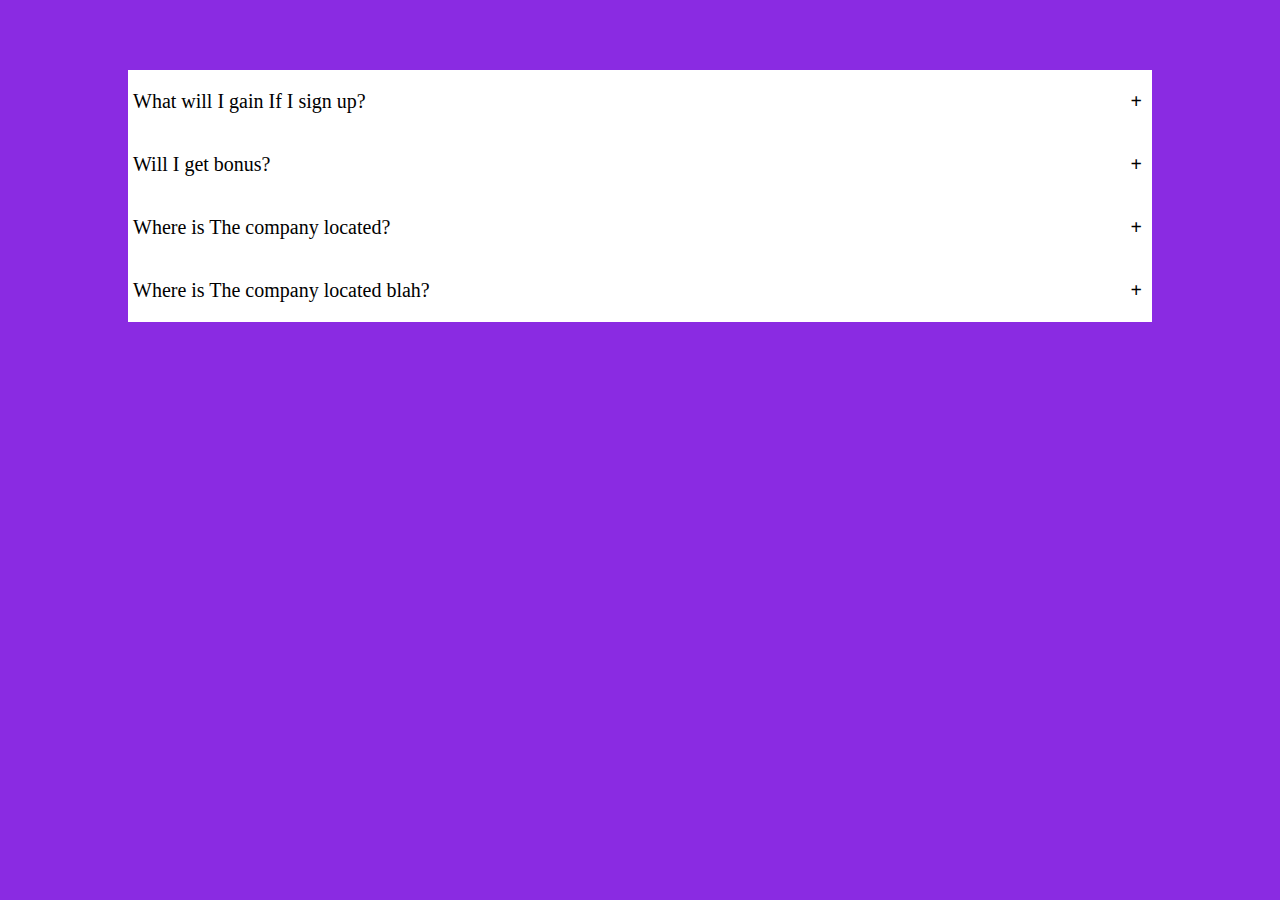
<file: Accordion/index.html>
<!DOCTYPE html>
<html lang="en">
<head>
    <meta charset="UTF-8">
    <meta http-equiv="X-UA-Compatible" content="IE=edge">
    <meta name="viewport" content="width=device-width, initial-scale=1.0">
    <link rel="stylesheet" href="style.css">
    <title>Accordion</title>
</head>
<body>
    <div class="accordion-container">
        <div class="accordion-item">
            <div class="accordion-header">
                What will I gain If I sign up?
            </div>
            <div class="accordion-body">
                 You won't gain shit. Lorem ipsum dolor sit amet consectetur, adipisicing elit. Magni commodi voluptates corrupti, saepe impedit blanditiis nemo officiis ullam maiores assumenda distinctio ad modi minus nisi, atque nesciunt. Praesentium, asperiores est!
            </div>
        </div>

        <div class="accordion-item">
            <div class="accordion-header">
                Will I get bonus?
            </div>
            <div class="accordion-body">
                 You won't get shit. Lorem ipsum dolor sit amet consectetur, adipisicing elit. Magni commodi voluptates corrupti, saepe impedit blanditiis nemo officiis ullam maiores assumenda distinctio ad modi minus nisi, atque nesciunt. Praesentium, asperiores est!
            </div>
        </div>

        <div class="accordion-item">
            <div class="accordion-header">
                Where is The company located?
            </div>
            <div class="accordion-body">
                 we don't exist. Lorem ipsum dolor sit amet consectetur, adipisicing elit. Magni commodi voluptates corrupti, saepe impedit blanditiis nemo officiis ullam maiores assumenda distinctio ad modi minus nisi, atque nesciunt. Praesentium, asperiores est!
            </div>
        </div>

        
        <div class="accordion-item">
            <div class="accordion-header">
                Where is The company located blah?
            </div>
            <div class="accordion-body">
                 we don't exist. Lorem ipsum dolor sit amet consectetur, adipisicing elit. Magni commodi voluptates corrupti, saepe impedit blanditiis nemo officiis ullam maiores assumenda distinctio ad modi minus nisi, atque nesciunt. Praesentium, asperiores est!
            </div>
        </div>
    </div>

    <script src="main.js"></script>
</body>
</html>
</file>
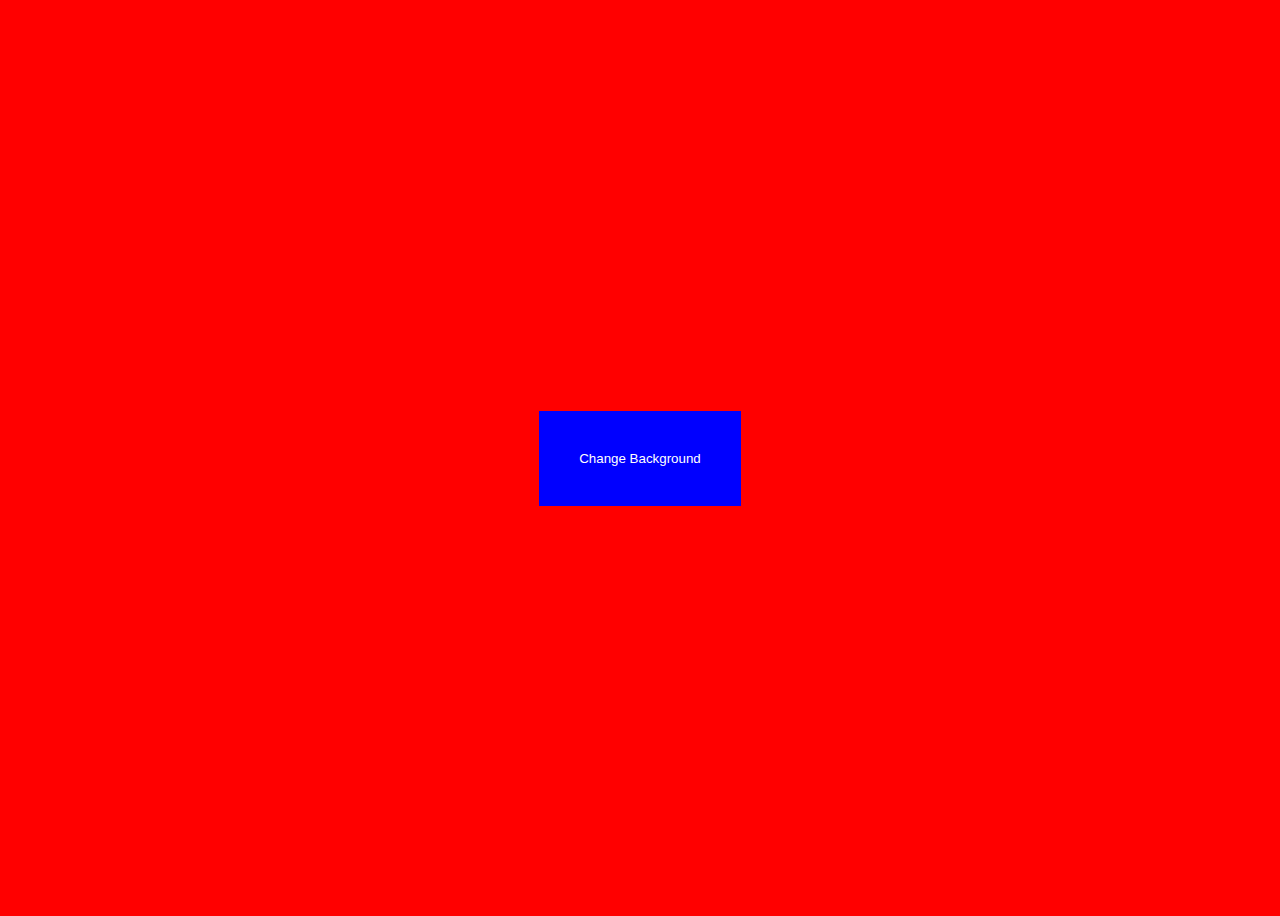
<file: backgroundColor Changer/index.html>
<!DOCTYPE html>
<html lang="en">
<head>
    <meta charset="UTF-8">
    <meta http-equiv="X-UA-Compatible" content="IE=edge">
    <meta name="viewport" content="width=device-width, initial-scale=1.0">
    <title>Background color Change.</title>
    <style>
        body{
            display: flex;
            height: 100vh;
            justify-content: center;
            align-items: center;
        }
        button{
            padding: 40px;
            background: blue;
            color: white;
            border: none;
        }
    </style>
</head>
<body>

    
    <button id="btn">Change Background</button>
    <script src="main.js"></script>
</body>
</html>
</file>
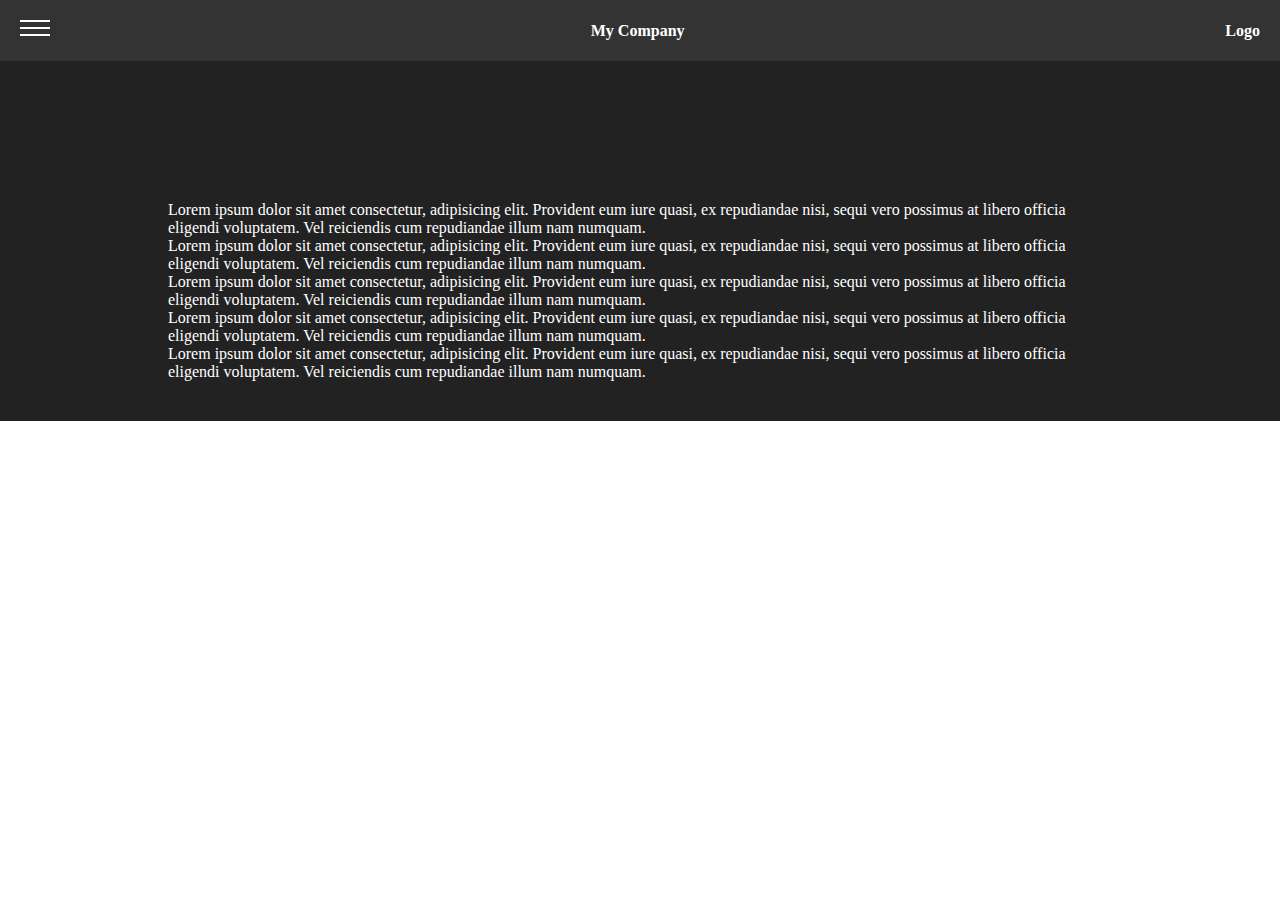
<file: curtain_nav/index.html>
<!DOCTYPE html>
<html lang="en">
<head>
    <meta charset="UTF-8">
    <meta name="viewport" content="width=device-width, initial-scale=1.0">
    <title>Curtain Navbar</title>
    <link rel="stylesheet" href="style.css">
</head>
<body>
    <div class="menu">
        <header class="header">
            <div class="hambuger">
                <span></span>
                <span></span>
                <span></span>
            </div>
            <h4>My Company</h4>
            <h4>Logo</h4>
        </header>

        <nav class="Navbar">
            <ul>
                <li><a href="#">Home</a></li>
                <li><a href="#">About</a></li>
                <li><a href="#">Contact us</a></li>
                <li><a href="#">Blog</a></li>
                <li><a href="#">Partners</a></li>
            </ul>
        </nav>
    </div>

    <section>
        <div class="text container">
           <p>Lorem ipsum dolor sit amet consectetur, adipisicing elit. Provident eum iure quasi, ex repudiandae nisi, sequi vero possimus at libero officia eligendi voluptatem. Vel reiciendis cum repudiandae illum nam numquam.</p>
           <p>Lorem ipsum dolor sit amet consectetur, adipisicing elit. Provident eum iure quasi, ex repudiandae nisi, sequi vero possimus at libero officia eligendi voluptatem. Vel reiciendis cum repudiandae illum nam numquam.</p>
           <p>Lorem ipsum dolor sit amet consectetur, adipisicing elit. Provident eum iure quasi, ex repudiandae nisi, sequi vero possimus at libero officia eligendi voluptatem. Vel reiciendis cum repudiandae illum nam numquam.</p>
           <p>Lorem ipsum dolor sit amet consectetur, adipisicing elit. Provident eum iure quasi, ex repudiandae nisi, sequi vero possimus at libero officia eligendi voluptatem. Vel reiciendis cum repudiandae illum nam numquam.</p>
           <p>Lorem ipsum dolor sit amet consectetur, adipisicing elit. Provident eum iure quasi, ex repudiandae nisi, sequi vero possimus at libero officia eligendi voluptatem. Vel reiciendis cum repudiandae illum nam numquam.</p>
        </div>
    </section>
    <script src="main.js"></script>
</body>
</html>
</file>
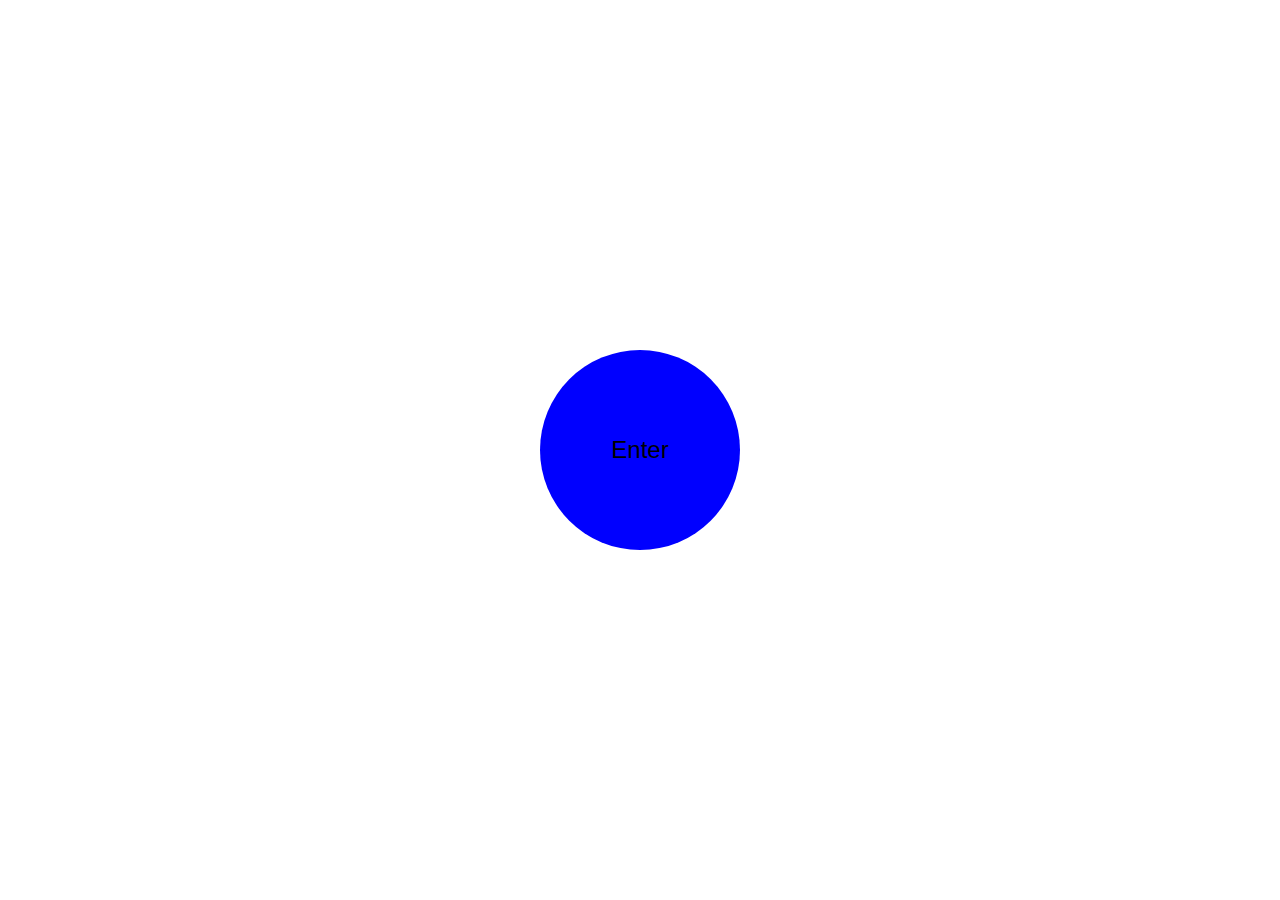
<file: enter and leave/index.html>
<!DOCTYPE html>
<html lang="en">
  <head>
    <meta charset="UTF-8" />
    <meta name="viewport" content="width=device-width, initial-scale=1.0" />
    <title>Document</title>
    <link rel="stylesheet" href="styles.css" />
  </head>
  <body>
    <div id="circle" class="active">Enter</div>
    <script src="app.js"></script>
  </body>
</html>
</file>
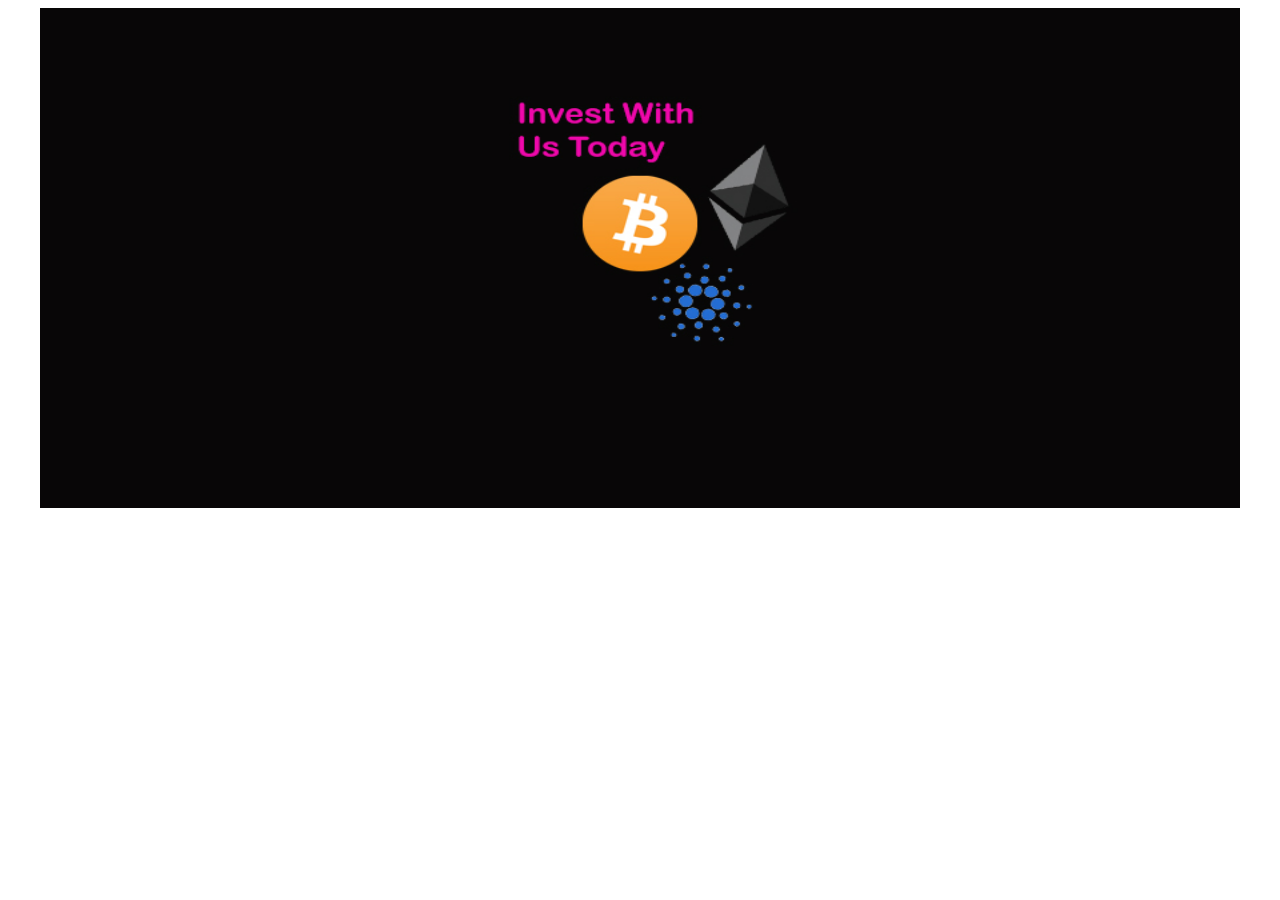
<file: image slide show/index.html>
<!DOCTYPE html>
<html lang="en">
<head>
    <meta charset="UTF-8">
    <meta http-equiv="X-UA-Compatible" content="IE=edge">
    <meta name="viewport" content="width=device-width, initial-scale=1.0">
    <title>Image slide show</title>
    <style>
        img{
            display: block;
            width: 1200px;
            height: 500px;
            margin: 0 auto;
        }
    </style>
</head>
<body>
    
    <img id="img">
    <script src="main.js"></script>
</body>
</html>
</file>
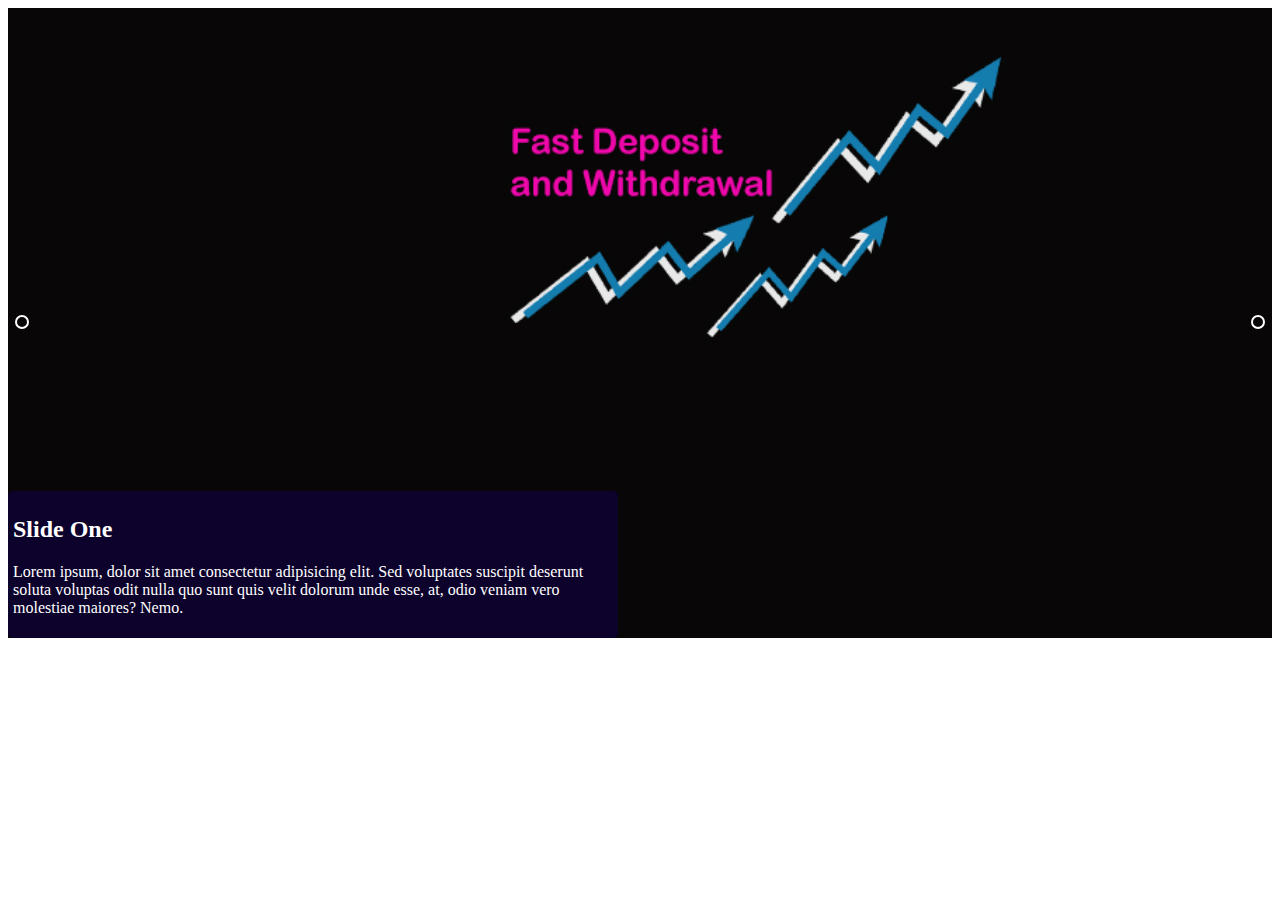
<file: image-carousel/index.html>
<!DOCTYPE html>
<html lang="en">
<head>
    <meta charset="UTF-8">
    <meta http-equiv="X-UA-Compatible" content="IE=edge">
    <meta name="viewport" content="width=device-width, initial-scale=1.0">
    <!-- bootstrap Icon cdn -->
    <link rel="stylesheet" href="https://cdn.jsdelivr.net/npm/bootstrap-icons@1.9.1/font/bootstrap-icons.css" integrity="sha384-xeJqLiuOvjUBq3iGOjvSQSIlwrpqjSHXpduPd6rQpuiM3f5/ijby8pCsnbu5S81n" crossorigin="anonymous">
    <!-- css -->
    <link rel="stylesheet" href="style.css">
    <title>Image Carousel</title>
</head>
<body>
    <div class="slider_container">
        <div class="slide current">
            <div class="content">
                <h2>Slide One</h2>
                <p>Lorem ipsum, dolor sit amet consectetur adipisicing elit. Sed voluptates suscipit deserunt soluta voluptas odit nulla quo sunt quis velit dolorum unde esse, at, odio veniam vero molestiae maiores? Nemo.</p>
            </div>
        </div>

        <div class="slide">
            <div class="content">
                <h2>Slide Two</h2>
                <p>Lorem ipsum, dolor sit amet consectetur adipisicing elit. Sed voluptates suscipit deserunt soluta voluptas odit nulla quo sunt quis velit dolorum unde esse, at, odio veniam vero molestiae maiores? Nemo.</p>
            </div>
        </div>


        <div class="slide">
            <div class="content">
                <h2>Slide Three</h2>
                <p>Lorem ipsum, dolor sit amet consectetur adipisicing elit. Sed voluptates suscipit deserunt soluta voluptas odit nulla quo sunt quis velit dolorum unde esse, at, odio veniam vero molestiae maiores? Nemo.</p>
            </div>
        </div>

        
        <div class="slide">
            <div class="content">
                <h2>Slide Four</h2>
                <p>Lorem ipsum, dolor sit amet consectetur adipisicing elit. Sed voluptates suscipit deserunt soluta voluptas odit nulla quo sunt quis velit dolorum unde esse, at, odio veniam vero molestiae maiores? Nemo.</p>
            </div>
        </div>
        <!-- controls btns -->
    </div>

    <div class="buttons">
        <button id="prev"><i class="bi bi-arrow-left"></i></button>
        <button id="next"><i class="bi bi-arrow-right"></i></button>
    </div>

    <script src="main.js"></script>
</body>
</html>
</file>
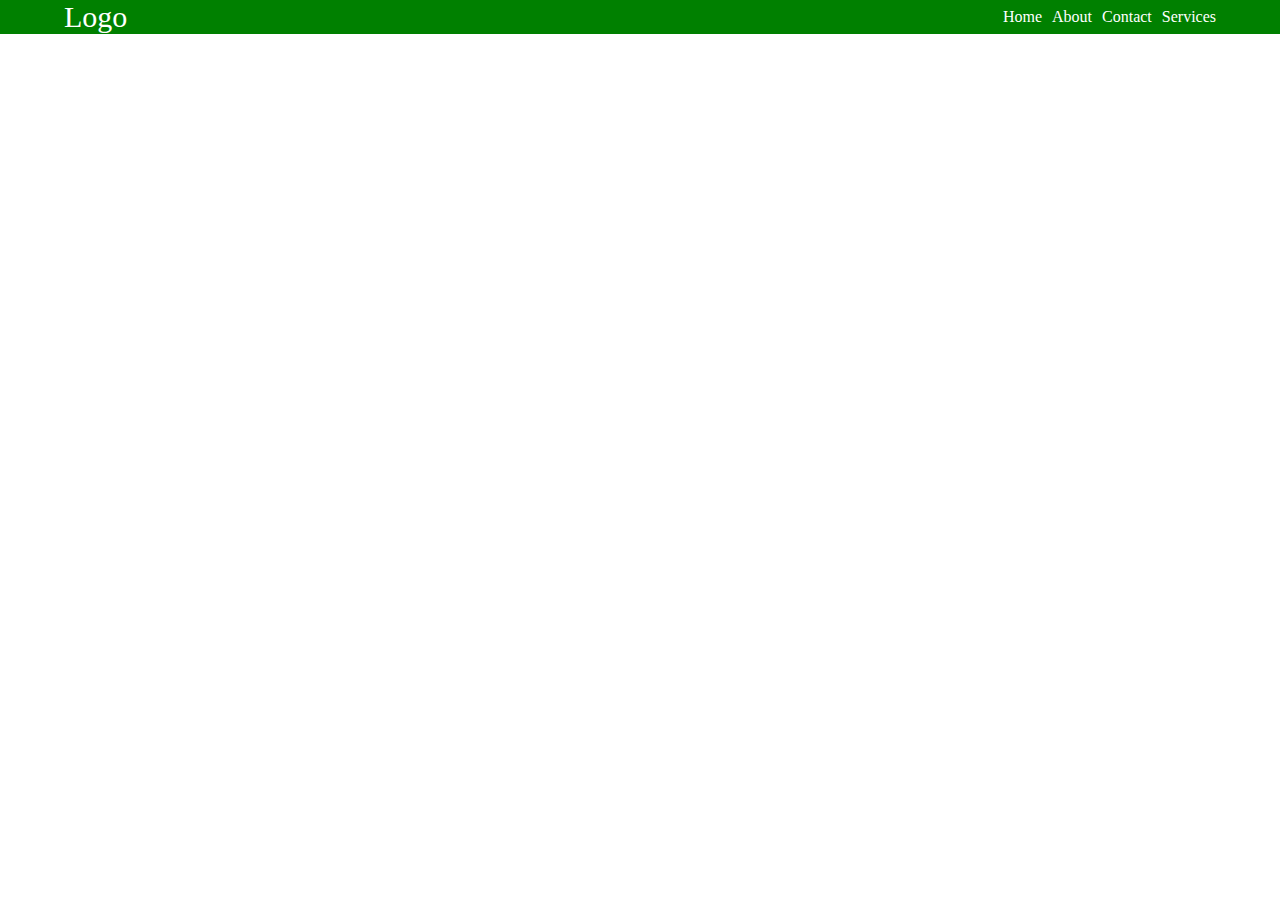
<file: Navbar/index.html>
<!DOCTYPE html>
<html lang="en">
<head>
    <meta charset="UTF-8">
    <meta name="viewport" content="width=device-width, initial-scale=1.0">
    <title>Responsive Navbar with JS</title>
    <link rel="stylesheet" href="style.css">
</head>
<body>
    <div class="hero">
        <div class="navbar container">
            <div class="logo">
                Logo
            </div>
            <ul class="navbar_links">
                <li><a href="#">Home</a></li>
                <li><a href="#">About</a></li>
                <li><a href="#">Contact</a></li>
                <li><a href="#">Services</a></li>
            </ul>
            <div class="hambuger">
                <span></span>
                <span></span>
                <span></span>
            </div>
        </div>
    </div>
    <script src="main.js"></script>
</body>
</html>
</file>
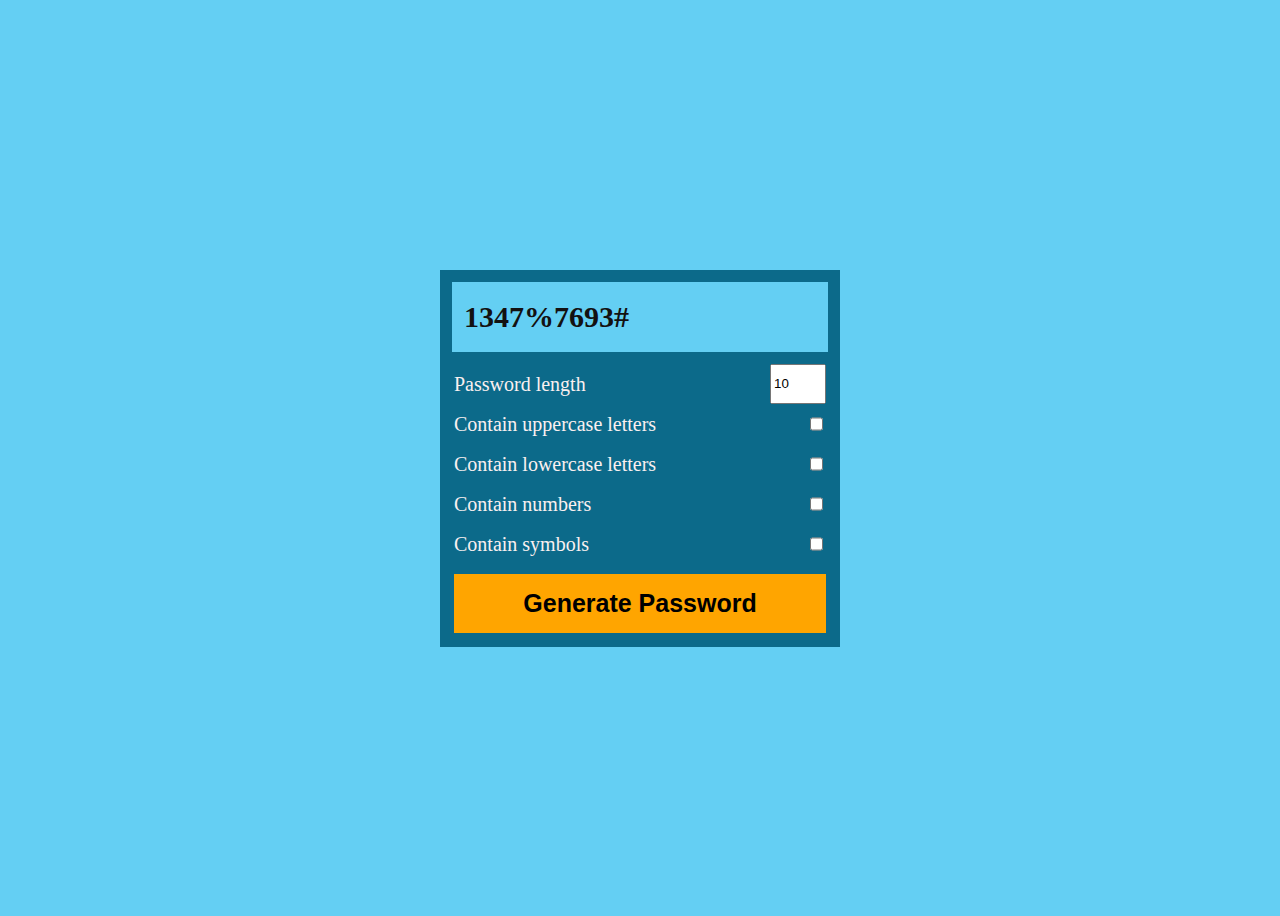
<file: Password generator Application/index.html>
<!DOCTYPE html>
<html lang="en">
<head>
    <meta charset="UTF-8">
    <meta http-equiv="X-UA-Compatible" content="IE=edge">
    <meta name="viewport" content="width=device-width, initial-scale=1.0">
    <title>Password Generator Application</title>
    <link rel="stylesheet" href="style.css">
</head>
<body>
    <div class="pw-container">
        <div class="pw-header">
           <div class="pw">
            <span id="pw">1347%7693#</span>
            <button id="copy">Copy</button>
           </div>
        </div>

        <div class="pw-body">
            <div class="form-control">
                <label for="len">Password length</label>
                <input id="len" value="10" type="number"  min="2" max="35">
            </div>

            <div class="form-control">
                <label for="upper">Contain uppercase letters</label>
                <input id="upper" type="checkbox">
            </div>

            <div class="form-control">
                <label for="lower">Contain lowercase letters</label>
                <input id="lower" type="checkbox">
            </div>

            <div class="form-control">
                <label for="number">Contain numbers</label>
                <input id="number" type="checkbox">
            </div>

            <div class="form-control">
                <label for="symbol">Contain symbols</label>
                <input id="symbol" type="checkbox">
            </div>

            <button class="generate" id="generate">Generate Password</button>
        </div>
    </div>

    <script src="app.js"></script>
</body>
</html>
</file>
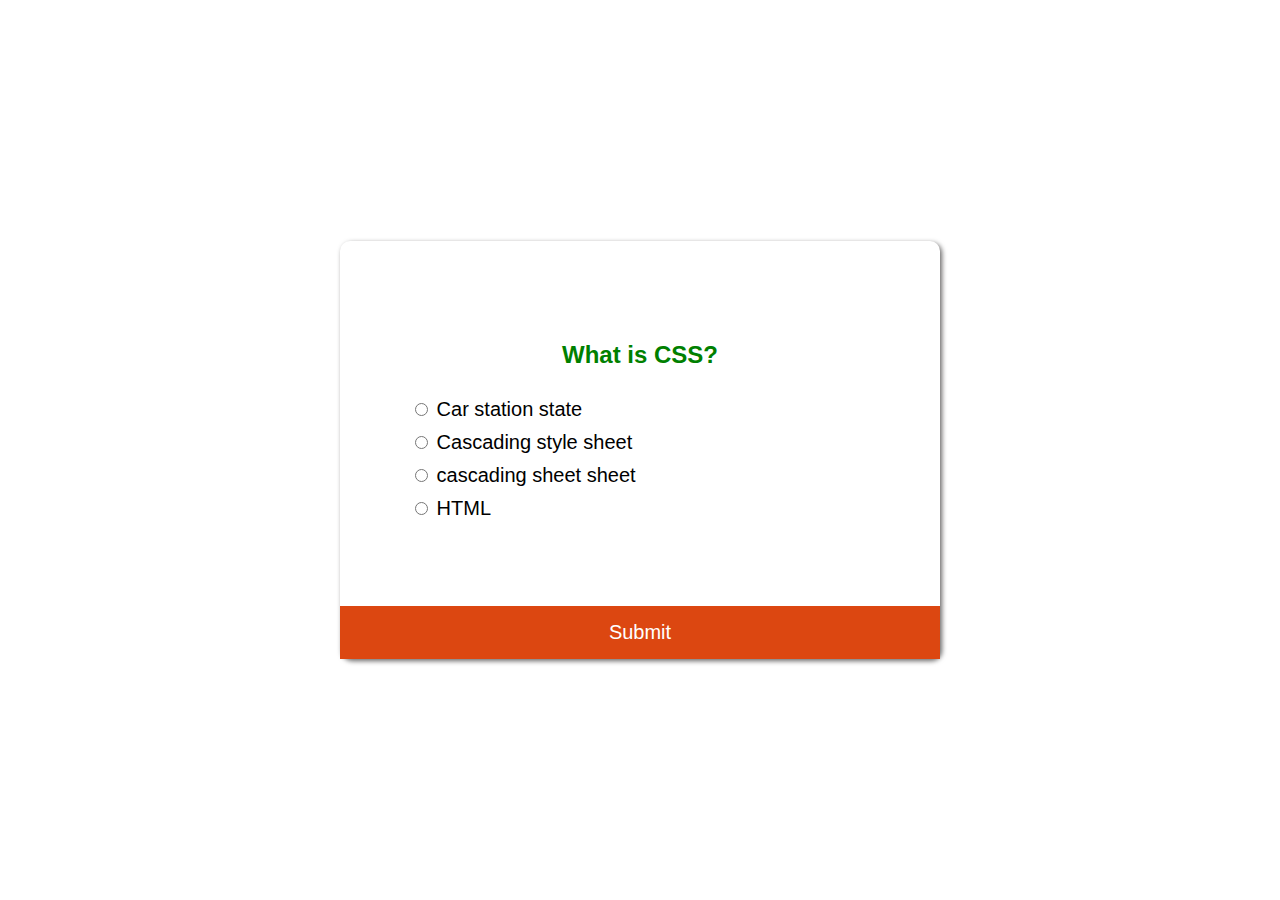
<file: quiz app/index.html>
<!DOCTYPE html>
<html lang="en">
<head>
    <meta charset="UTF-8">
    <meta http-equiv="X-UA-Compatible" content="IE=edge">
    <meta name="viewport" content="width=device-width, initial-scale=1.0">
    <link rel="stylesheet" href="style.css">
    <title>Quiz Application</title>
</head>
<body>
    <div class="quiz-container">
        <div class="quiz-body">
           <h2 id="question">Question Text</h2>
           <ul>
               <li>
                   <input type="radio"  class="answer" id="option_a" name="answer">
                   <label id="a_text" for="option_a">Answer</label>
               </li>
   
               <li>
                   <input type="radio"  class="answer" id="option_b" name="answer">
                   <label id="b_text" for="option_b">Answer</label>
               </li>
   
               <li>
                   <input type="radio"  class="answer" id="option_c" name="answer">
                   <label id="c_text" for="option_c">Answer</label>
               </li>
   
               <li>
                   <input type="radio"  class="answer" id="option_d" name="answer">
                   <label id="d_text" for="option_d">Answer</label>
               </li>
           </ul>
        </div>
               <button id="btn" type="submit">Submit</button>
       </div>
        <script src="main.js"></script>
</body>
</html>
</file>
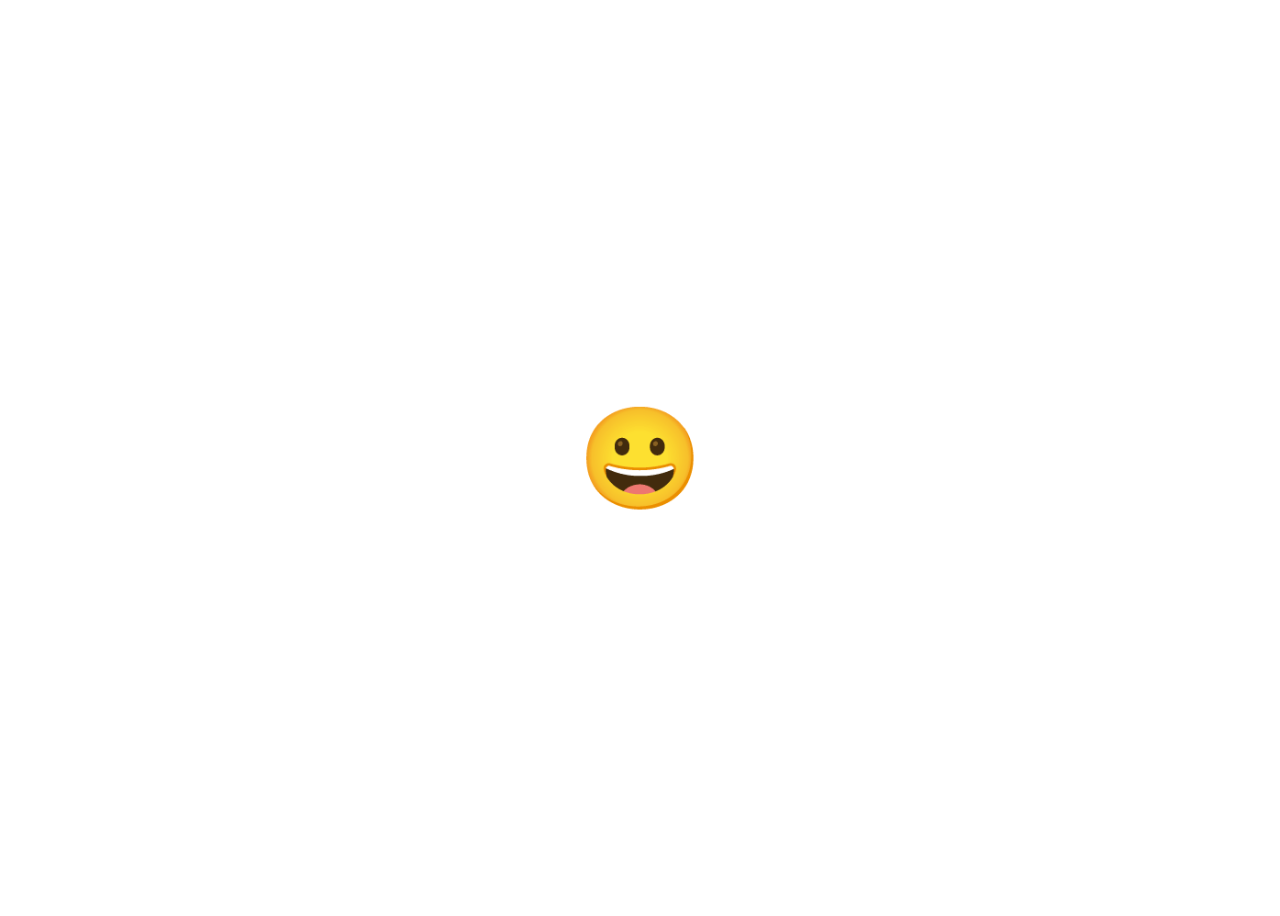
<file: smile&frown/index.html>
<!DOCTYPE html>
<html lang="en">
<head>
    <meta charset="UTF-8">
    <meta http-equiv="X-UA-Compatible" content="IE=edge">
    <meta name="viewport" content="width=device-width, initial-scale=1.0">
    <link rel="stylesheet" href="style.css">
    <title>Smile and Frown</title>
</head>
<body>
    
    <div class="face smile active">😀</div>
    <div class="face frown">😡</div>
    <script src="main.js"></script>
</body>
</html>
</file>
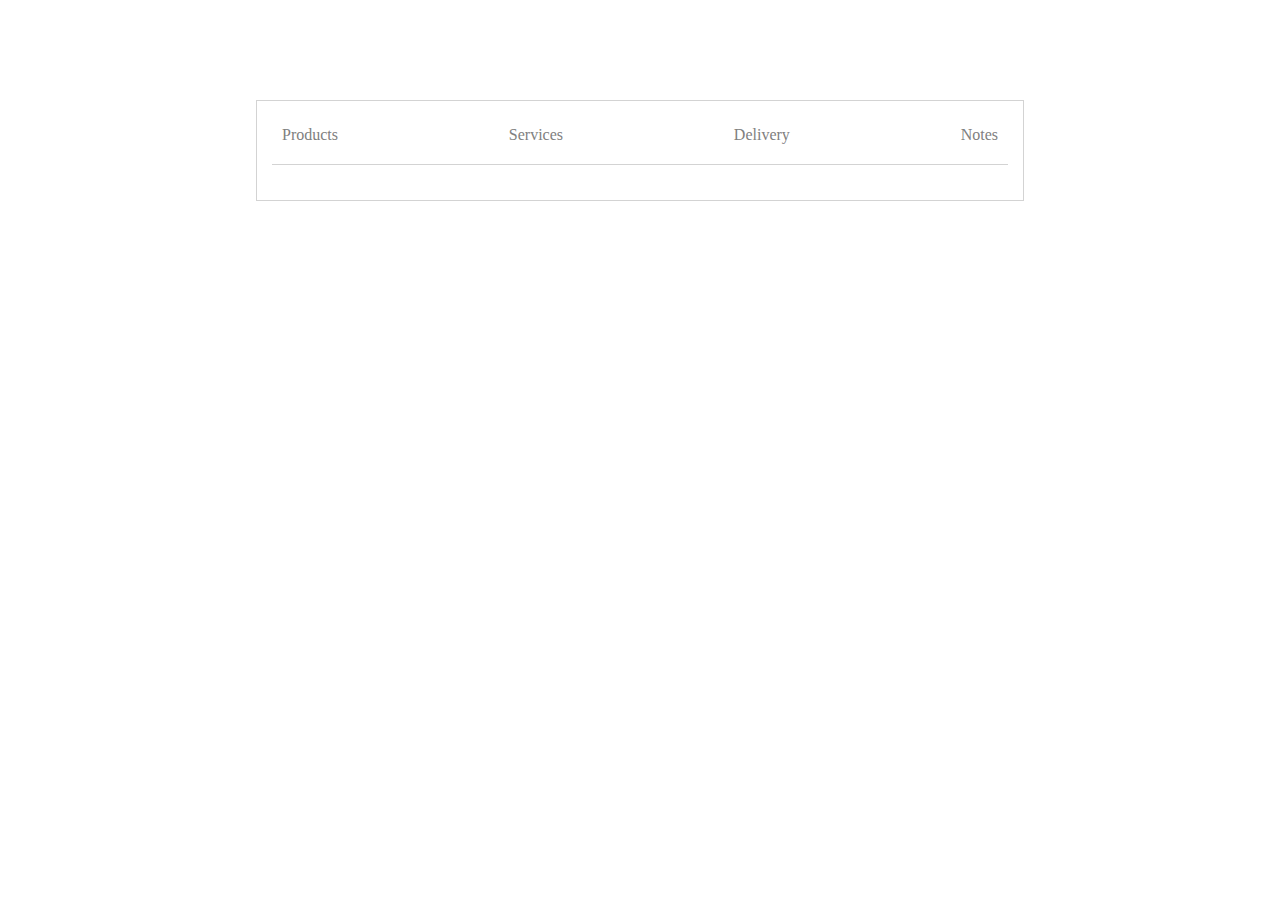
<file: tabs_with_css/index.html>
<!DOCTYPE html>
<html lang="en">
<head>
    <meta charset="UTF-8">
    <meta http-equiv="X-UA-Compatible" content="IE=edge">
    <meta name="viewport" content="width=device-width, initial-scale=1.0">
    <title>tabs with css</title>
    <link rel="stylesheet" href="style.css">
</head>
<body>
    <div class="tabs_container">
        <div class="buttons">
            <a href="#products">Products</a>
            <a href="#services">Services</a>
            <a href="#delivery">Delivery</a>
            <a href="#notes">Notes</a>
        </div>
        <div class="tabs">
            <div class="tab" id="products">
                <h3>Products</h3>
                Lorem ipsum dolor sit amet consectetur adipisicing elit. Iste numquam eos earum recusandae facere. Dolorem culpa inventore aspernatur eos totam ullam, optio, dolore in autem impedit est nulla voluptates. Eveniet.
            </div>

            <div class="tab" id="services">
                <h3>Services</h3>
                Lorem ipsum dolor sit amet consectetur adipisicing elit. Iste numquam eos earum recusandae facere. Dolorem culpa inventore aspernatur eos totam ullam, optio, dolore in autem impedit est nulla voluptates. Eveniet.
            </div>

            <div class="tab" id="delivery">
                <h3>Delivery</h3>
                Lorem ipsum dolor sit amet consectetur adipisicing elit. Iste numquam eos earum recusandae facere. Dolorem culpa inventore aspernatur eos totam ullam, optio, dolore in autem impedit est nulla voluptates. Eveniet.
            </div>

            <div class="tab" id="notes">
                <h3>Notes</h3>
                Lorem ipsum dolor sit amet consectetur adipisicing elit. Iste numquam eos earum recusandae facere. Dolorem culpa inventore aspernatur eos totam ullam, optio, dolore in autem impedit est nulla voluptates. Eveniet.
            </div>
        </div>
    </div>
</body>
</html>
</file>
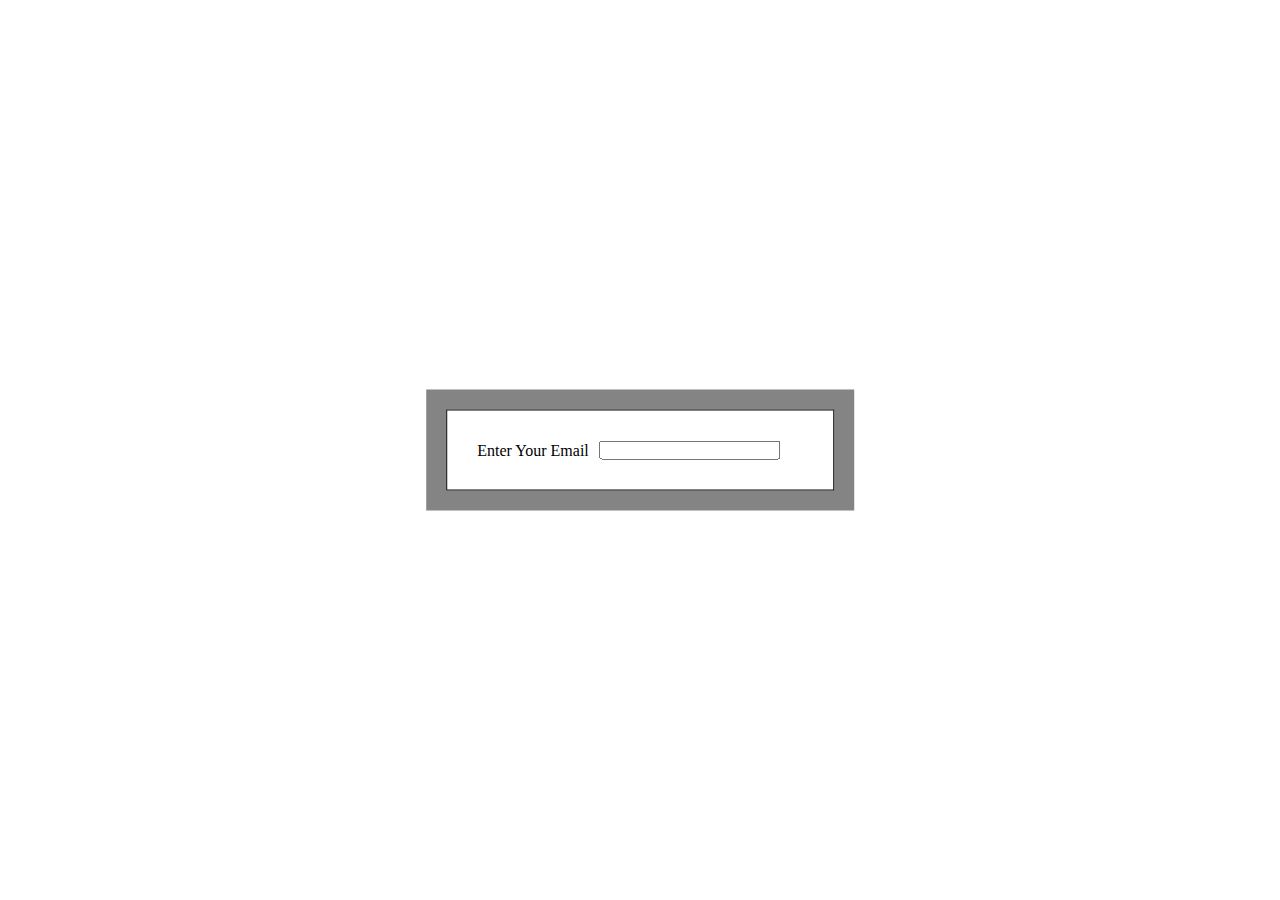
<file: Text_Validation/index.html>
<!DOCTYPE html>
<html lang="en">
<head>
    <meta charset="UTF-8">
    <meta name="viewport" content="width=device-width, initial-scale=1.0">
    <title>Text validation - REGEX</title>
    <link rel="stylesheet" href="style.css">
</head>
<body>
    <form>
        <div class="form_field">
            <label for="email">Enter Your Email</label>
            <input type="text" id="email">
            <span class="tick">✔</span>
        </div>
        <span class="error"></span>
    </form>
    <script src="main.js"></script>
</body>
</html>
</file>
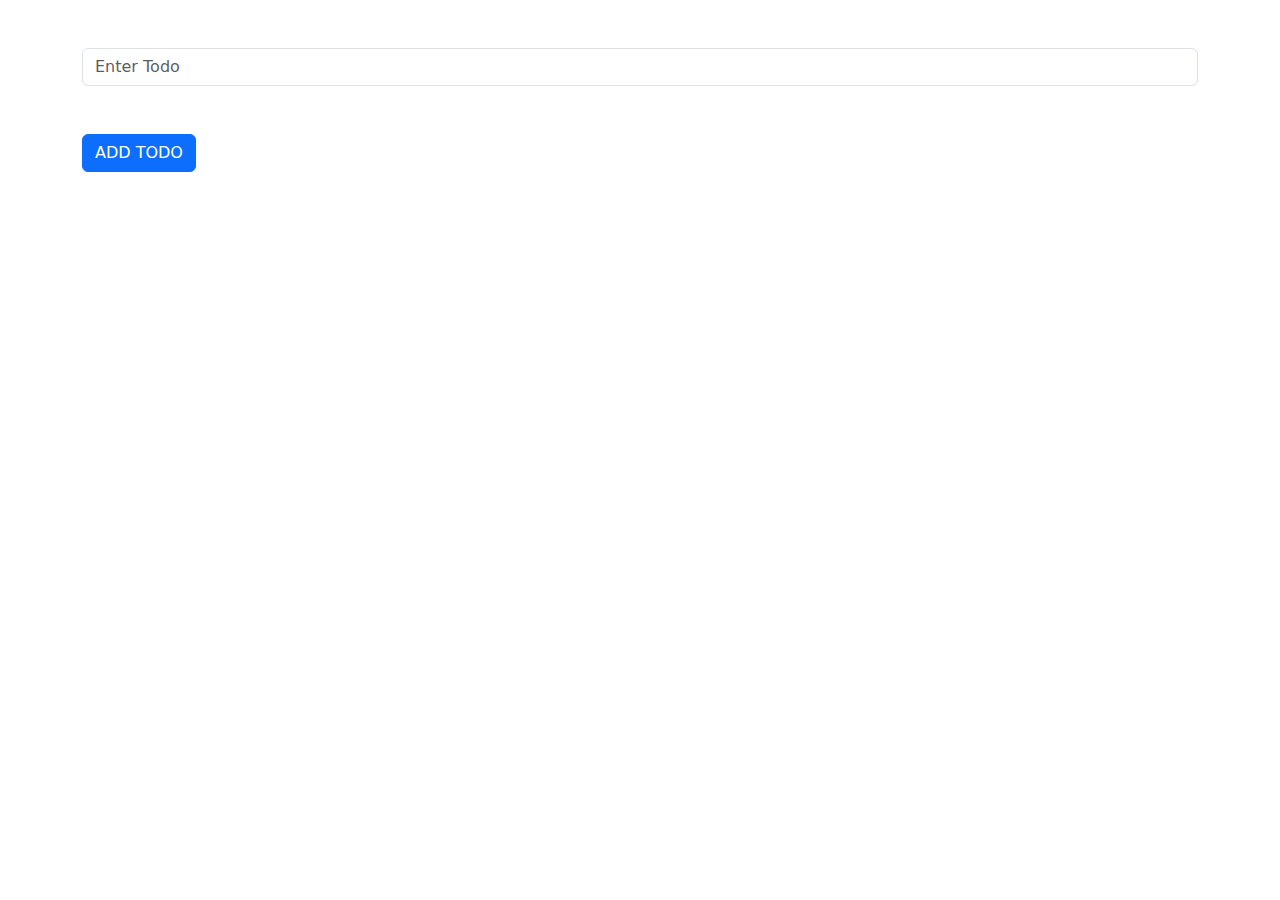
<file: todoList/index.html>
<!DOCTYPE html>
<html lang="en">
<head>
    <meta charset="UTF-8">
    <meta http-equiv="X-UA-Compatible" content="IE=edge">
    <meta name="viewport" content="width=device-width, initial-scale=1.0">
    <!--Bootstrap CSS-->
    <link href="https://cdn.jsdelivr.net/npm/bootstrap@5.0.2/dist/css/bootstrap.min.css" rel="stylesheet">
    <style>
        .err{
            color: red;
            font-weight: bolder;
        }
    </style>
    <title>Todo List</title>
    <style>
        .cancel{
            text-decoration: line-through;
        }
    </style>
</head>
<body>
    <div class="container">
        <form>
           <div class="form-group my-5">
            <input type="text" class="form-control" placeholder="Enter Todo">
          </div>
            <button type="submit" class="btn btn-primary">ADD TODO</button>  
        </form>
         <p class="my-3" id="errMsg"></p>

        <ul class="list-group my-3" id="todoList">
            <!--
             <li class="list-group-item">List Items <button class="btn btn-danger float-end">X</button></li>
             <li class="list-group-item">List Items<button class="btn btn-danger float-end">X</button></li>
             <li class="list-group-item">List Items<button class="btn btn-danger float-end">X</button></li>
             -->
        </ul>

    </div>
    

    <script src="main.js"></script>
</body>
</html>
</file>
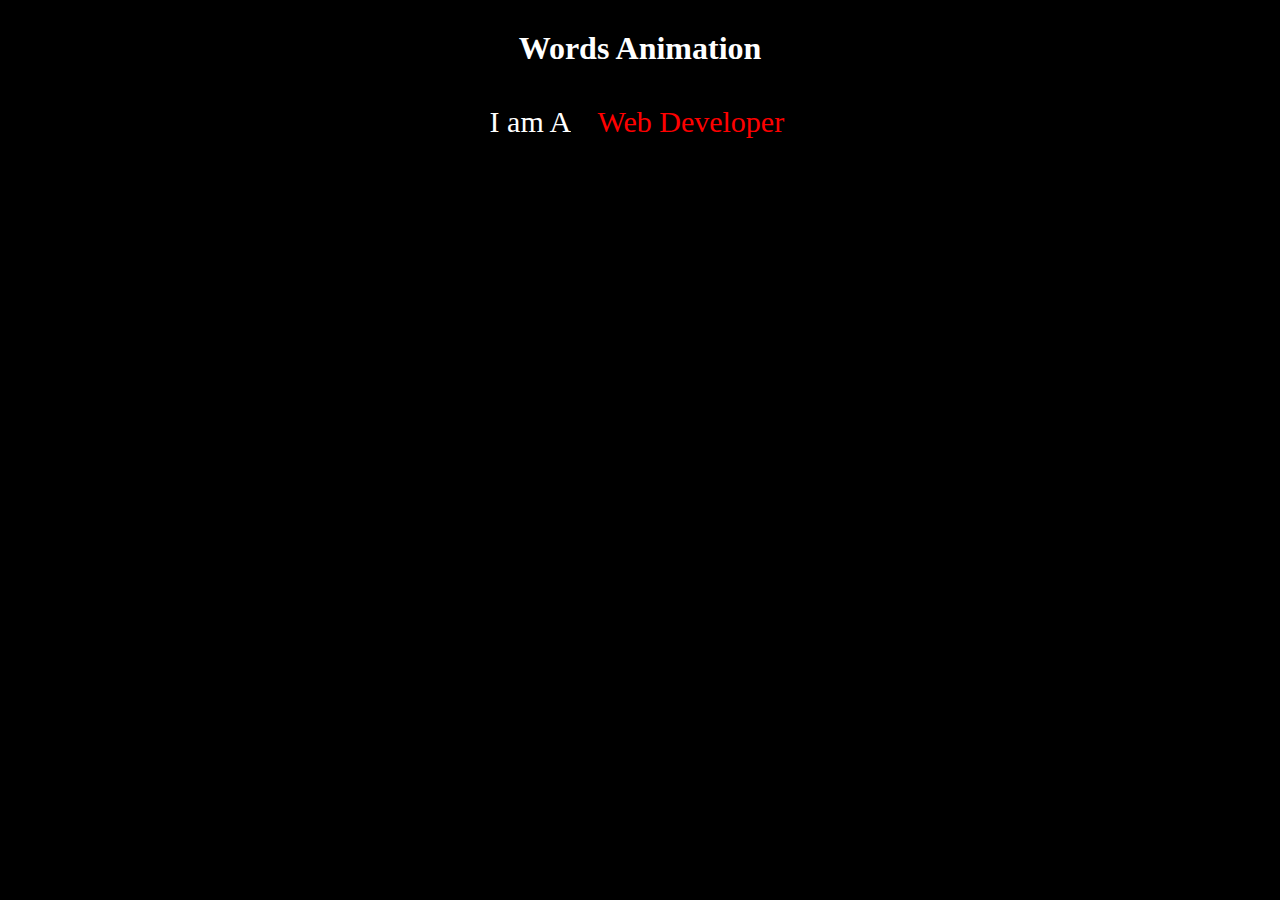
<file: words_animation/index.html>
<!DOCTYPE html>
<html lang="en">
<head>
    <meta charset="UTF-8">
    <meta http-equiv="X-UA-Compatible" content="IE=edge">
    <meta name="viewport" content="width=device-width, initial-scale=1.0">
    <title>Words Animation</title>
    <link rel="stylesheet" href="style.css">
</head>
<body>
    <h1>Words Animation</h1>
    <section>
        <div>I am A</div>
        <div>
            <div class="words">
                <span>Web Developer</span>
                <span>Data Analyst</span>
                <span>Freelancer</span>
                <span>UI/UX Designer</span>
                <span>content Writer</span>
                <span>Cloud Engineer</span>
            </div>
        </div>
    </section>
</body>
</html>
</file>
<file: Accordion/style.css>
*{
    padding: 0;
    margin: 0;
    box-sizing: border-box;
}

body{
    background: blueviolet;
}

.accordion-container{
    width: 80%;
    margin: 70px auto;
}

.accordion-item{
    padding: 20px 0;
    background: white;
}

.accordion-header{
    font-size: 20px;
    margin-left: 5px;
    position: relative;
}

.accordion-body{
    border-top: 3px solid blueviolet;
    margin-left: 5px;
    display: none;
}

.accordion-header::after{
    content:'\002B';
    position: absolute;
    right: 10px;
    font-weight: bolder;
    transition: transform 0.7s ease-in-out;
}


.accordion-header.active::after{
    /* content:'\2212'; */
    transform: rotate(45deg);
}

.accordion-header.active +.accordion-body{
    display: block;
}
</file>
<file: curtain_nav/style.css>
*{
    margin: 0;
    padding: 0;
    box-sizing: border-box;
}

.container{
    width: 80%;
    max-width: 1200px;
    margin: 0 auto;
}

.menu{
    background-color: #333;
    color: white;
}

.header{
    display: flex;
    justify-content: space-between;
    align-items: center;
    padding: 20px;
}

.hambuger span{
    display: block;
    width: 30px;
    height: 2px;
    margin-bottom: 5px;
    background-color: white;
    transition: all 0.5s ease;
}

.hambuger{
    z-index: 1;
    cursor: pointer;
}

.Navbar{
    position: absolute;
    top: 0;
    left: -200px;
    height: 100%;
    width: 200px;
    background-color: #222;
    transition: left 0.5s ease-in-out; 
}

.Navbar ul{
    display: flex;
    flex-direction: column;
    gap: 20px;
    list-style: none;
    padding: 80px 20px 20px; /*top 80px, left&right 20px, bottom 20px*/
    z-index: 0;
}

.Navbar ul li a{
    color: white;
    font-size: 20px;
    text-decoration: none;
}

section{
    background-color: #222;
    color: white;
}

section .text{
    padding: 140px 40px 40px;
}

.Navbar.active{
    left: 0;
}

/* animating the hambuger*/
.hambuger.active span:first-child{
    transform: rotate(45deg) translateY(10px);
}

.hambuger.active span:nth-child(2){
    opacity: 0;
    width: 0;
}


.hambuger.active span:nth-child(3){
    transform: rotate(-45deg) translateY(-10px);
}
</file>
<file: enter and leave/styles.css>
* {
  box-sizing: border-box;
  margin: 0;
  padding: 0;
  font-family: 'Trebuchet MS', 'Lucida Sans Unicode', 'Lucida Grande',
    'Lucida Sans', Arial, sans-serif;
}

body {
  display: flex;
  justify-content: center;
  align-items: center;
  height: 100vh;
}

#circle {
  display: flex;
  justify-content: center;
  align-items: center;
  height: 200px;
  width: 200px; 
  border-radius: 100px;
  font-size: 1.5rem;
  color: black;
  cursor: pointer;
}

.active{
  background: blue;
}

.hover {
  background: red;
}
</file>
<file: image-carousel/style.css>
.slider_container{
    position: relative;
    overflow: hidden;
    height: 70vh;
    max-width: 100%;
}

.slider_container .slide{
    position: absolute;
    top: 0;
    left: 0;
    width: 100%;
    height: 100%;
    opacity: 0;
    transition: opacity 0.4s ease-in-out;
}

.slide.current{
    opacity: 1;
}

.slide .content{
    border-radius: 5px;
    position: absolute;
    bottom: 0px;
    left: -600px;
    opacity: 0;
    width: 600px;
    background-color: rgba(12, 2, 44, 0.979);
    color: #fff;
    padding: 5px;
}

.slide.current .content{
    opacity: 1;
    transform: translateX(600px);
    transition: all 0.7s ease-in-out 0.3s;
}


.buttons button{
    border: 2px solid white;
    background-color: transparent;
    color: #fff;
    cursor: pointer;
    padding: 5px 5px;
    border-radius: 50%;
    outline: none;
}

.buttons button#next{
    position: absolute;
    top: 35%;
    right: 15px;
}


.buttons button#prev{
    position: absolute;
    top: 35%;
    left: 15px;
}

/* background images using psuedo selectors*/
.slide:first-child{
    background: url('imgs/withdrawbanner.jpg') no-repeat center top/cover;
}

.slide:nth-child(2){
    background: url('imgs/supportbanner.jpg') no-repeat center top/cover;
}

.slide:nth-child(3){
    background: url('imgs/btcbanner.jpg') no-repeat center top/cover;
}

.slide:nth-child(4){
    background: url('imgs/ethbanner.jpg') no-repeat center top/cover;
}
</file>
<file: Navbar/style.css>
*{
    padding: 0;
    margin: 0;
    box-sizing: border-box;
}

.container{
    width: 90%;
    max-width: 1200px;
    margin: 0 auto;
}

.hero{
    background-color: green;
}

.navbar{
    display: flex;
    align-items: center;
    justify-content: space-between;
}

.logo{
    color: white;
    font-size: 30px;
}

.navbar_links{
    display: flex;
    list-style: none;
    gap: 10px;
}

.navbar_links li a{
    color: white;
    text-decoration: none;
}

.hambuger span{
    display: block;
    height: 2px;
    width: 20px;
    background-color: white;
    margin-bottom: 2px;
}

.hambuger{
    border: 1px solid lightgray;
    padding: 3px;
    border-radius: 3px;
    cursor: pointer;
    display: none;
}


/* Responsive Navbar */

@media(max-width:600px){
    .navbar{
        flex-direction: column;
        align-items: flex-start;
        gap: 20px;
        position: relative;
    }

    .navbar_links{
        flex-direction: column;
        gap: 20px;
        display: none;
    }

    .navbar_links.active{
        display: flex;
    }

    .hambuger{
        display: block;
        margin-top: 10px;
        position: absolute;
        top: 0;
        right: 0;
    }
}
</file>
<file: Password generator Application/style.css>
*{
    box-sizing: border-box;
}

body{
    background-color: rgb(100, 207, 243);
    color: #fff;
    display: flex;
    justify-content: center;
    align-items: center;
    height: 100vh;
}

.pw-container{
    background-color: rgb(12, 106, 138);
    width: 400px;
}

.pw-header{
    padding: 12px;
}

.pw{
    display: flex;
    background-color: rgb(100, 207, 243);
    padding: 12px;
    color: rgb(19, 17, 17);
    font-weight: bold;
    align-items: center;
    height: 70px;
    width: 100%;
    position: relative;
    overflow: auto;
}

#copy{
    background-color: white;
    border: none;
    color: #000;
    padding: 3px;
    position: absolute;
    top: 0;
    right: 0;
    opacity: 0;
}

.pw:hover #copy{
    opacity: 1;
}

#pw{
    font-size: 30px;
}


.pw-body{
    padding: 0 14px 14px;
}

.form-control{
    color: rgb(250, 240, 240);
    display: flex;
    justify-content: space-between
   
}

.form-control >label{
    line-height: 40px;
    font-size: 20px;
}

.generate{
    background-color: orange;
    border: none;
    color: black;
    cursor: pointer;
    padding: 15px;
    font-size: 25px;
    font-weight: bold;
    width: 100%;
    margin-top: 10px;
}
</file>
<file: quiz app/style.css>
*{
    box-sizing: border-box;
}

body{
    margin: 0;
    display: flex;
    justify-content: center;
    align-items: center;
    height: 100vh;
    font-family: 'Franklin Gothic Medium', 'Arial Narrow', Arial, sans-serif;

}

h2{
    color: green;
}

.quiz-container{
    background-color: #fff;
    box-shadow: 2px 2px 5px #686767;
    width: 600px;
    max-width: 100%;
    border-radius: 10px;
}

.quiz-body{
    padding: 70px;
}

h2{
    padding: 10px;
    text-align: center;

}

ul{
    list-style: none;
    padding: 0;
}

ul li{
    font-size: 20px;
    margin: 10px 0;
}

ul li label{
    cursor: pointer;
}
button{
    width: 100%;
    background-color: rgb(220, 71, 17);
    color: white;
    cursor: pointer;
    font-size: 20px;
    padding: 15px;
    display: block;
    border: none;
}

button:hover{
    background-color:  rgb(201, 128, 39);
}
button:focus{
    outline: 0;
}
</file>
<file: smile&frown/style.css>
body{
    display: flex;
    flex-direction: column;
    justify-content: center;
    align-items: center;
    height: 100vh;
}

.face{
    font-size: 100px;
    cursor: pointer;
    user-select: none;
}

.smile{
    display: none;
    cursor: pointer;
}

.frown{
    display: none;
}

.active{
    display: block;
}
</file>
<file: tabs_with_css/style.css>
*{
    padding: 0;
    margin: 0;
    box-sizing: border-box;
}

.tabs_container{
    width: 60%;
    margin: 100px auto;
    border: 1px solid lightgray;
    display: flex;
    flex-direction: column;
    gap: 20px;
    padding: 15px;
}

.buttons{
    display: flex;
    flex-direction: row;
    justify-content: space-between;
    gap: 10px;
    border-bottom: 1px solid lightgray;
}

.buttons a{
    text-decoration: none;
    color: gray;
    margin-bottom: 10px;
    padding: 10px;
}

.buttons a:active{
    background-color: darkgreen;
    color: white;
}

.tab h3{
    color: darkgreen;
    margin-bottom: 15px;
}

.tab{
    display: none;
}

.tab:target{
    display: block;
}
</file>
<file: Text_Validation/style.css>
*{
    margin: 0;
    padding: 0;
    box-sizing: border-box;
}

form{
    background-color: #848484;
    padding: 20px;
    position: absolute;
    top: 50%;
    left: 50%;
    transform: translate(-50%, -50%);
}

.form_field{
    padding: 30px;
    background-color: white;
    border: 1px solid black;
    display: flex;
    gap: 10px;
    align-items: center;
}

.tick{
    color: green;
    opacity: 0;
    transition: all 1s ease-in-out;
}

.error{
    color: red;
}

.valid .tick{
    opacity: 1;
}

#email{
    transition: all 1s ease-in-out;
}

.valid #email{
    border: 1px solid green;
    outline: 1px solid green;
}
</file>
<file: words_animation/style.css>
*{
    padding: 0;
    margin: 0;
    box-sizing: border-box;
}

body{
    background: black;
    color: white;
    text-align: center;
}

h1{
    margin: 30px 0;
}

section{
    display: flex;
    justify-content: center;
    gap: 20px;
}

section > div{
    font-size: 30px;
    height: 50px;
    line-height: 50px;
    overflow: hidden;
}

.words span{
    display: block;
}

.words{
    position: relative;
    animation: myWords 5s infinite;
}

@keyframes myWords{
    0% {top: 0;}
    10% {top: 0;}
    20% {top: -50px;}
    30% {top: -50px;}
    40% {top: -100px;}
    50% {top: -100px;}
    60% {top: -150px;}
    70% {top: -150px;}
    80% {top: -200px;}
    90% {top: -200px;}
    100% {top: -250px;}
    110% {top: -250px;}
}

.words span:nth-child(1){
    color: red;
}

.words span:nth-child(2){
    color: yellow;
}

.words span:nth-child(3){
    color: lightgreen;
}

.words span:nth-child(4){
    color: orange;
}

.words span:nth-child(5){
    color: lightcoral;
}

.words span:nth-child(6){
    color: blue;
}
</file>
